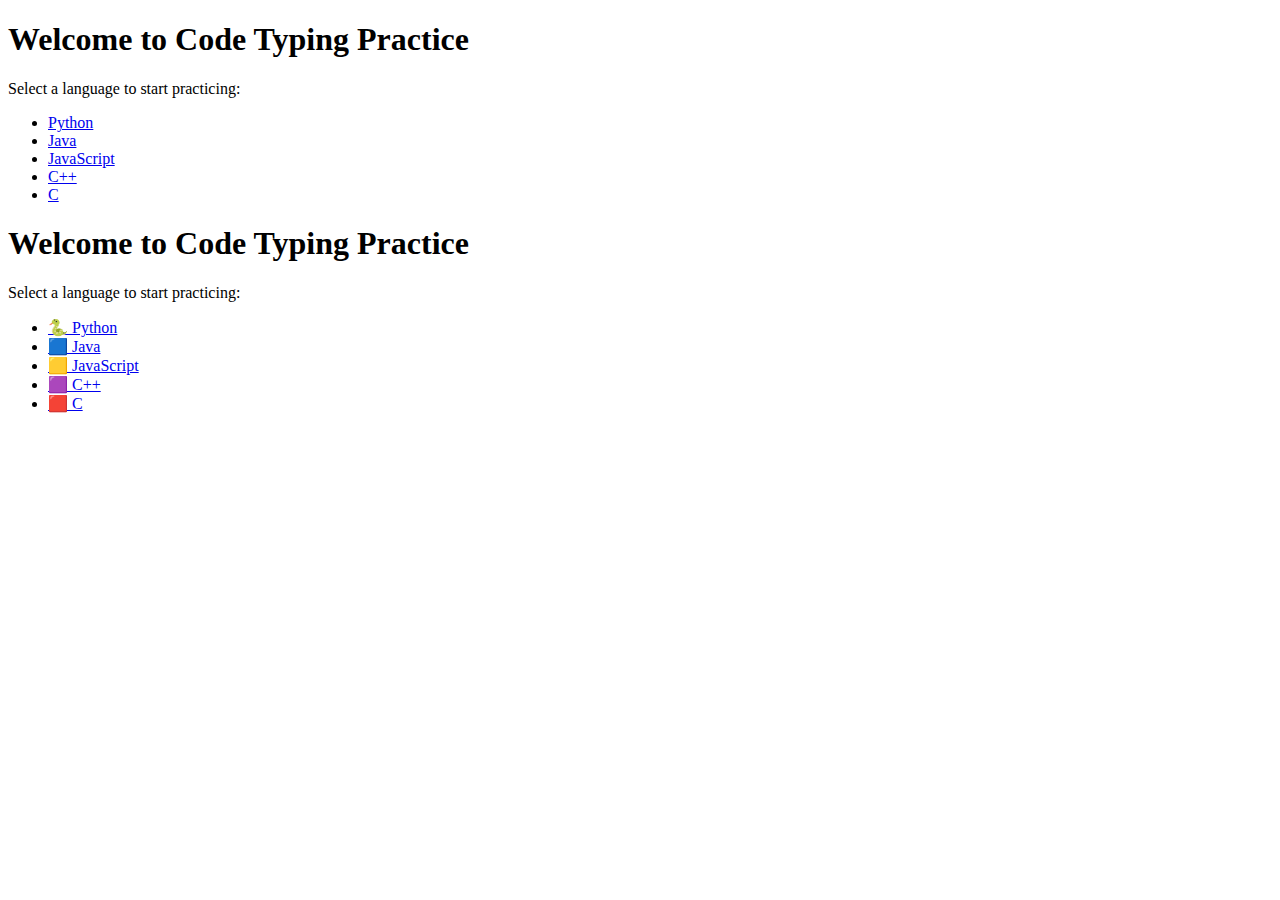
<file: index.html>
<!DOCTYPE html>
<html>
<head>
  <title>Code Typing Practice</title>
</head>
<body>
  <h1>Welcome to Code Typing Practice</h1>
  <p>Select a language to start practicing:</p>
  <ul>
    <li><a href="python.html">Python</a></li>
    <li><a href="java.html">Java</a></li>
    <li><a href="js.html">JavaScript</a></li>
    <li><a href="cpp.html">C++</a></li>
    <li><a href="c.html">C</a></li>
  </ul>
</body>
</html>

<h1>Welcome to Code Typing Practice</h1>
<p>Select a language to start practicing:</p>

<ul>
  <li><a href="python.html">🐍 Python</a></li>
  <li><a href="java.html">🟦 Java</a></li>
  <li><a href="js.html">🟨 JavaScript</a></li>
  <li><a href="cpp.html">🟪 C++</a></li>
  <li><a href="c.html">🟥 C</a></li>
</ul>
</file>
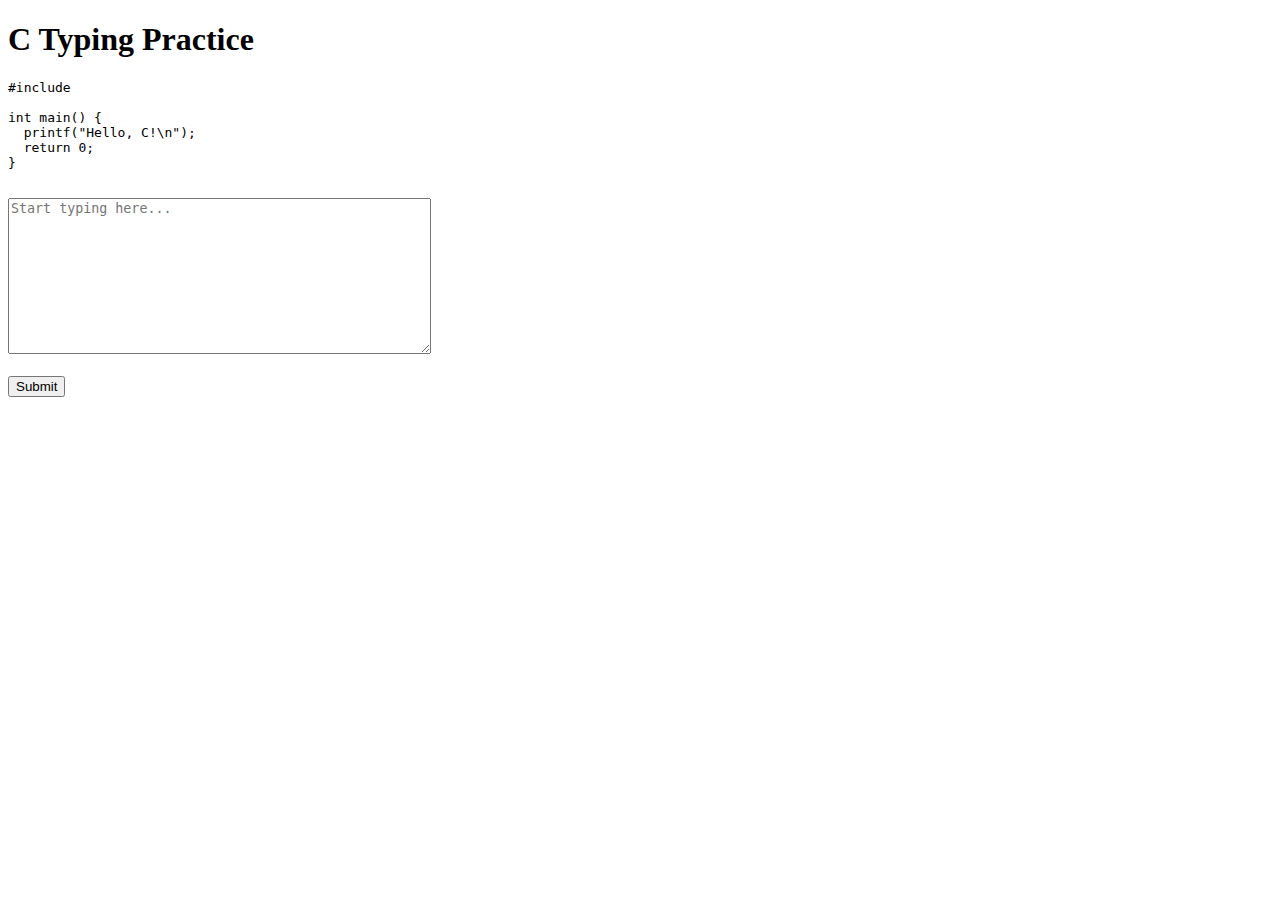
<file: c.html>
<!DOCTYPE html>
<html>
<head><title>C Typing Practice</title></head>
<body>
  <h1>C Typing Practice</h1>
  <pre id="code">
#include <stdio.h>

int main() {
  printf("Hello, C!\n");
  return 0;
}
  </pre>

  <textarea id="input" rows="10" cols="50" placeholder="Start typing here..."></textarea>
  <br><br>
  <button onclick="checkTyping()">Submit</button>
  <div id="result"></div>
  
   <script>
  let startTime = null;

  const inputBox = document.getElementById("input");
  inputBox.addEventListener("focus", () => {
    if (!startTime) {
      startTime = performance.now(); // Start timer
    }
  });

  function checkTyping() {
    const original = document.getElementById("code").innerText;
    const typed = inputBox.value;
    const endTime = performance.now(); // End timer

    // Accuracy
    let correct = 0;
    for (let i = 0; i < typed.length; i++) {
      if (typed[i] === original[i]) correct++;
    }
    const accuracy = ((correct / original.length) * 100).toFixed(2);

    // Time Taken
    const timeTaken = ((endTime - startTime) / 1000).toFixed(2); // in seconds

    // WPM (Words Per Minute)
    const wordsTyped = typed.trim().split(/\s+/).length;
    const minutes = timeTaken / 60;
    const wpm = Math.round(wordsTyped / minutes);

    // Show Results
    document.getElementById("result").innerHTML = `
      <h3>Results</h3>
      <p>✅ Accuracy: ${accuracy}%</p>
      <p>⌛ Time Taken: ${timeTaken} seconds</p>
      <p>📈 Words Per Minute: ${wpm}</p>
      <p>🔤 Total Characters Typed: ${typed.length}</p>
    `;
  }
</script>
  
</body>
</html>
</file>
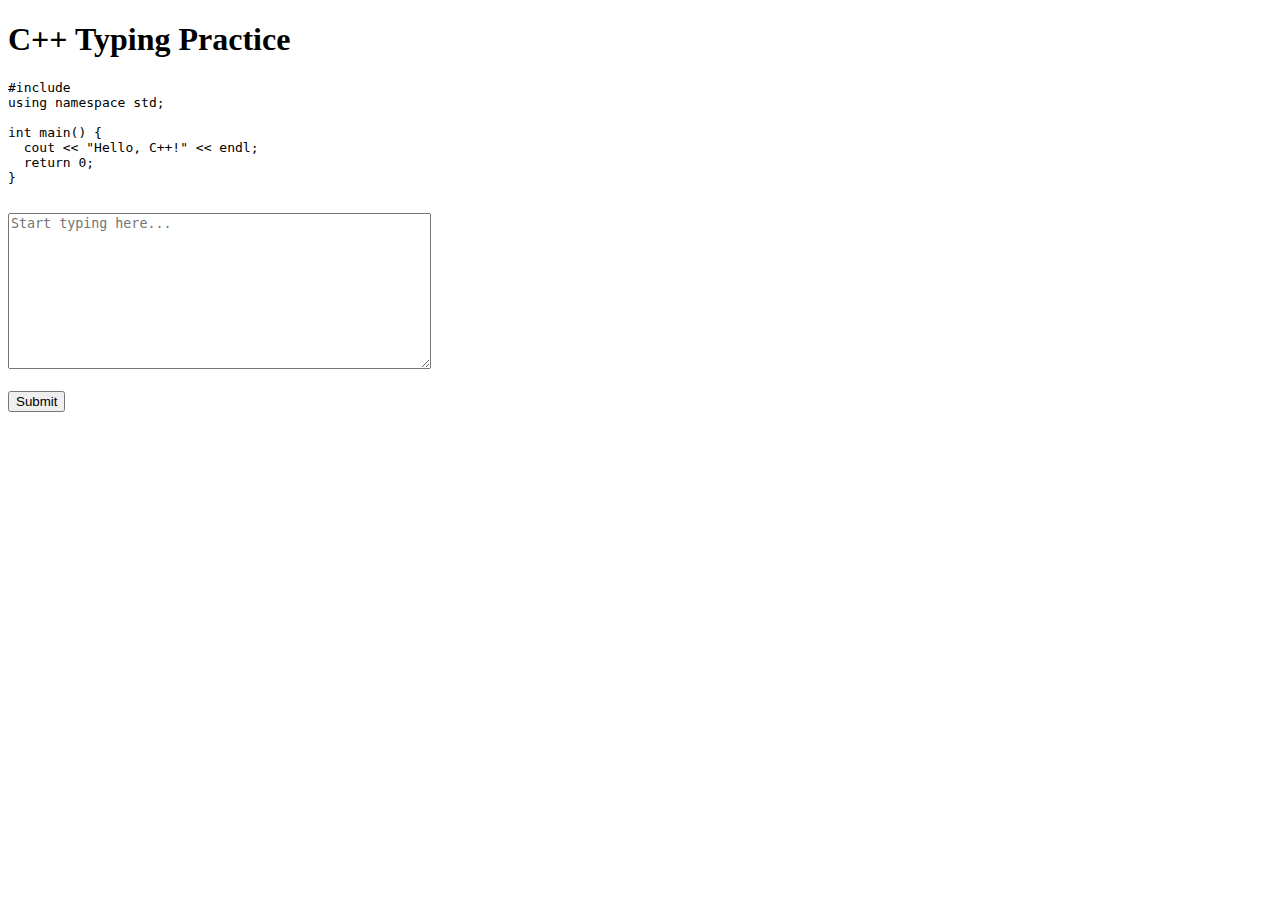
<file: cpp.html>
<!DOCTYPE html>
<html>
<head><title>C++ Typing Practice</title></head>
<body>
  <h1>C++ Typing Practice</h1>
  <pre id="code">
#include <iostream>
using namespace std;

int main() {
  cout << "Hello, C++!" << endl;
  return 0;
}
  </pre>

  <textarea id="input" rows="10" cols="50" placeholder="Start typing here..."></textarea>
  <br><br>
  <button onclick="checkTyping()">Submit</button>
  <div id="result"></div>
<script>
  let startTime = null;

  const inputBox = document.getElementById("input");
  inputBox.addEventListener("focus", () => {
    if (!startTime) {
      startTime = performance.now(); // Start timer
    }
  });

  function checkTyping() {
    const original = document.getElementById("code").innerText;
    const typed = inputBox.value;
    const endTime = performance.now(); // End timer

    // Accuracy
    let correct = 0;
    for (let i = 0; i < typed.length; i++) {
      if (typed[i] === original[i]) correct++;
    }
    const accuracy = ((correct / original.length) * 100).toFixed(2);

    // Time Taken
    const timeTaken = ((endTime - startTime) / 1000).toFixed(2); // in seconds

    // WPM (Words Per Minute)
    const wordsTyped = typed.trim().split(/\s+/).length;
    const minutes = timeTaken / 60;
    const wpm = Math.round(wordsTyped / minutes);

    // Show Results
    document.getElementById("result").innerHTML = `
      <h3>Results</h3>
      <p>✅ Accuracy: ${accuracy}%</p>
      <p>⌛ Time Taken: ${timeTaken} seconds</p>
      <p>📈 Words Per Minute: ${wpm}</p>
      <p>🔤 Total Characters Typed: ${typed.length}</p>
    `;
  }
</script>
<script src="script.js"></script>
</body>
</html>
</file>
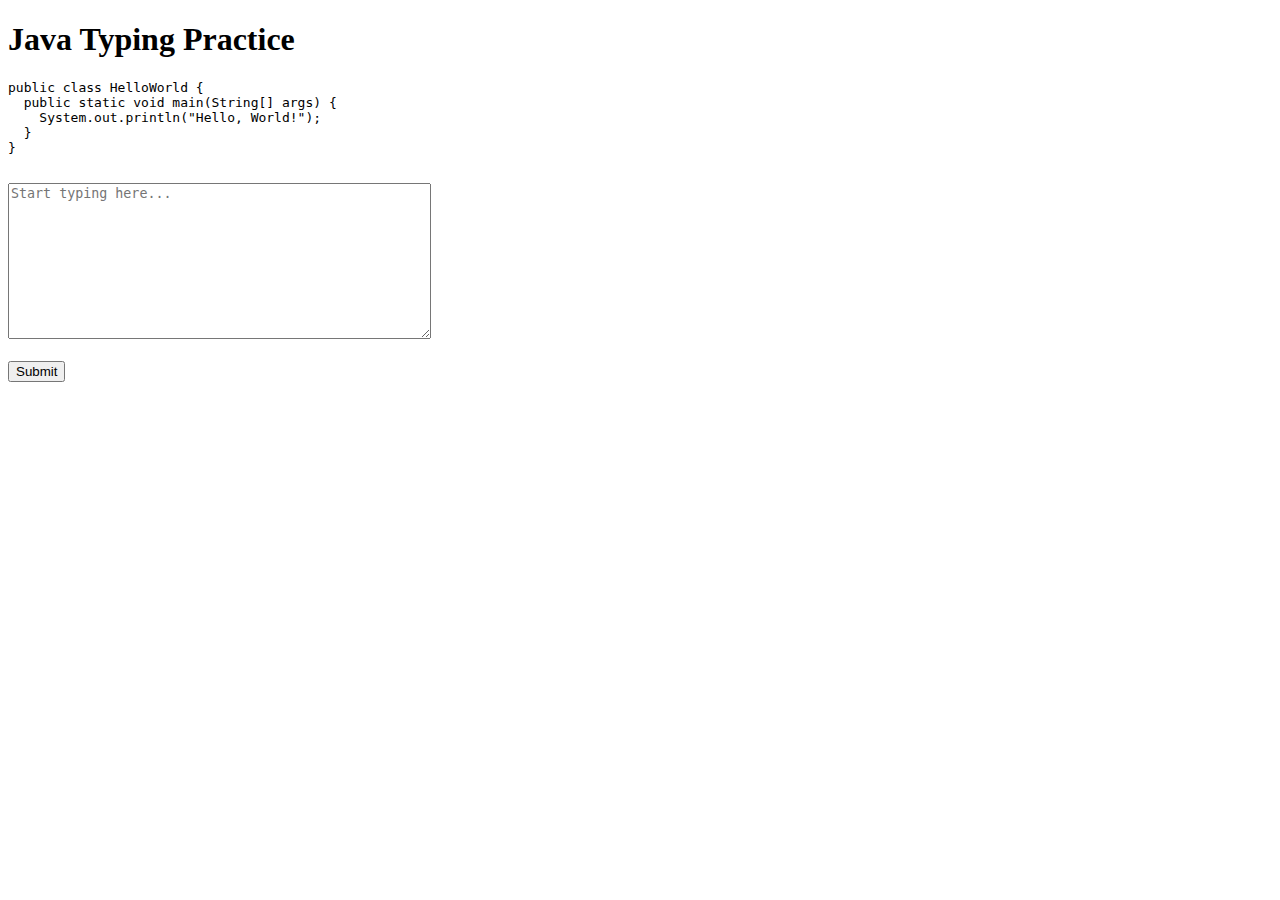
<file: java.html>
<!DOCTYPE html>
<html>
<head><title>Java Typing Practice</title></head>
<body>
  <h1>Java Typing Practice</h1>
  <pre id="code">
public class HelloWorld {
  public static void main(String[] args) {
    System.out.println("Hello, World!");
  }
}
  </pre>

  <textarea id="input" rows="10" cols="50" placeholder="Start typing here..."></textarea>
  <br><br>
  <button onclick="checkTyping()">Submit</button>
  <div id="result"></div>

<script>
  let startTime = null;

  const inputBox = document.getElementById("input");
  inputBox.addEventListener("focus", () => {
    if (!startTime) {
      startTime = performance.now(); // Start timer
    }
  });

  function checkTyping() {
    const original = document.getElementById("code").innerText;
    const typed = inputBox.value;
    const endTime = performance.now(); // End timer

    // Accuracy
    let correct = 0;
    for (let i = 0; i < typed.length; i++) {
      if (typed[i] === original[i]) correct++;
    }
    const accuracy = ((correct / original.length) * 100).toFixed(2);

    // Time Taken
    const timeTaken = ((endTime - startTime) / 1000).toFixed(2); // in seconds

    // WPM (Words Per Minute)
    const wordsTyped = typed.trim().split(/\s+/).length;
    const minutes = timeTaken / 60;
    const wpm = Math.round(wordsTyped / minutes);

    // Show Results
    document.getElementById("result").innerHTML = `
      <h3>Results</h3>
      <p>✅ Accuracy: ${accuracy}%</p>
      <p>⌛ Time Taken: ${timeTaken} seconds</p>
      <p>📈 Words Per Minute: ${wpm}</p>
      <p>🔤 Total Characters Typed: ${typed.length}</p>
    `;
  }
</script>
<script src="script.js"></script>
</body>
</html>
</file>
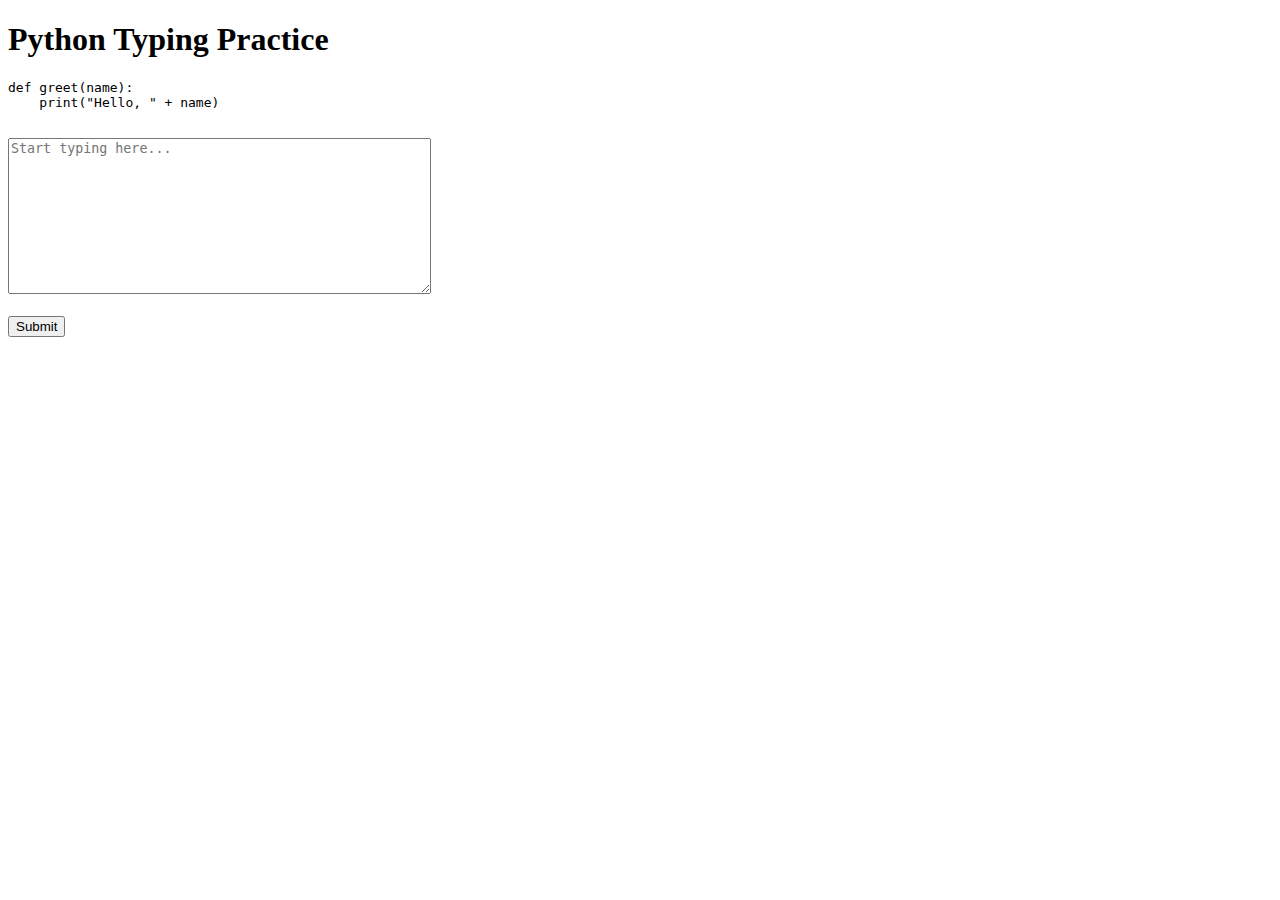
<file: python.html>
<!DOCTYPE html>
<html>
<head>
  <title>Python Typing Practice</title>
</head>
<body>
  <h1>Python Typing Practice</h1>
  <pre id="code">
def greet(name):
    print("Hello, " + name)
  </pre>

  <textarea id="input" rows="10" cols="50" placeholder="Start typing here..."></textarea>
  <br><br>
  <button onclick="checkTyping()">Submit</button>

  <div id="result"></div>

    <script>
  let startTime = null;

  const inputBox = document.getElementById("input");
  inputBox.addEventListener("focus", () => {
    if (!startTime) {
      startTime = performance.now(); // Start timer
    }
  });

  function checkTyping() {
    const original = document.getElementById("code").innerText;
    const typed = inputBox.value;
    const endTime = performance.now(); // End timer

    // Accuracy
    let correct = 0;
    for (let i = 0; i < typed.length; i++) {
      if (typed[i] === original[i]) correct++;
    }
    const accuracy = ((correct / original.length) * 100).toFixed(2);

    // Time Taken
    const timeTaken = ((endTime - startTime) / 1000).toFixed(2); // in seconds

    // WPM (Words Per Minute)
    const wordsTyped = typed.trim().split(/\s+/).length;
    const minutes = timeTaken / 60;
    const wpm = Math.round(wordsTyped / minutes);

    // Show Results
    document.getElementById("result").innerHTML = `
      <h3>Results</h3>
      <p>✅ Accuracy: ${accuracy}%</p>
      <p>⌛ Time Taken: ${timeTaken} seconds</p>
      <p>📈 Words Per Minute: ${wpm}</p>
      <p>🔤 Total Characters Typed: ${typed.length}</p>
    `;
  }
</script><script src="script.js"></script>
</body>
</html>
</file>
